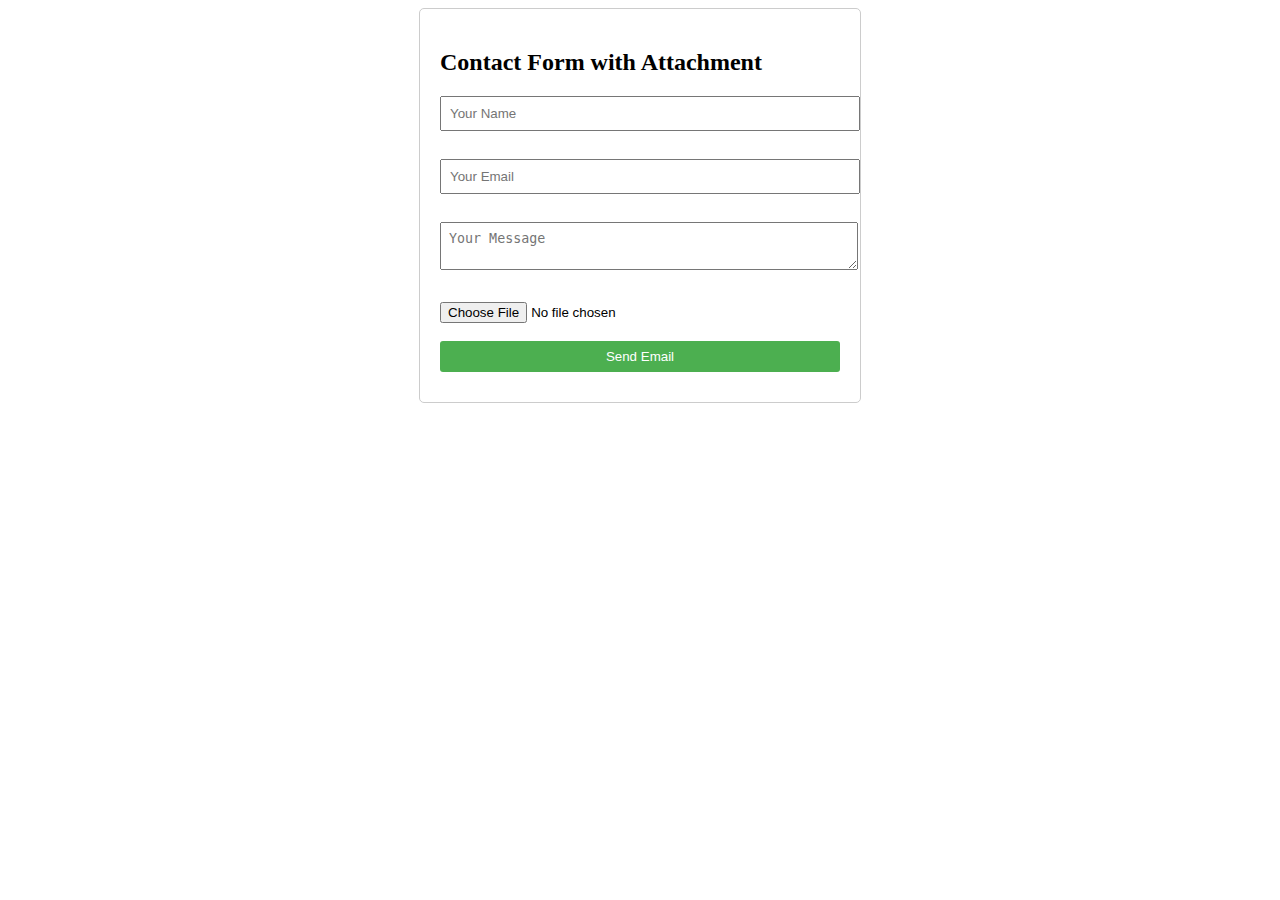
<file: index.html>
<!DOCTYPE html>
<html lang="en">
<head>
    <meta charset="UTF-8">
    <meta name="viewport" content="width=device-width, initial-scale=1.0">
    <title>Contact Form with Attachment</title>
    <link rel="stylesheet" href="styles.css">
</head>
<body>
    <div class="container">
        <h2>Contact Form with Attachment</h2>
        <form action="send_email.php" method="post" enctype="multipart/form-data">
            <input type="text" name="name" placeholder="Your Name" required><br><br>
            <input type="email" name="email" placeholder="Your Email" required><br><br>
            <textarea name="message" placeholder="Your Message" required></textarea><br><br>
            <input type="file" name="attachment" placeholder="attachment" required><br><br>
            <button type="submit">Send Email</button>
        </form>
    </div>
</body>
</html>
</file>
<file: styles.css>
.container {
    max-width: 400px;
    margin: 0 auto;
    padding: 20px;
    border: 1px solid #ccc;
    border-radius: 5px;
}

input[type="text"],
input[type="email"],
textarea,
button {
    width: 100%;
    padding: 8px;
    margin-bottom: 10px;
}

button {
    background-color: #4CAF50;
    color: white;
    border: none;
    border-radius: 3px;
    cursor: pointer;
}

button:hover {
    background-color: #45a049;
}
</file>
